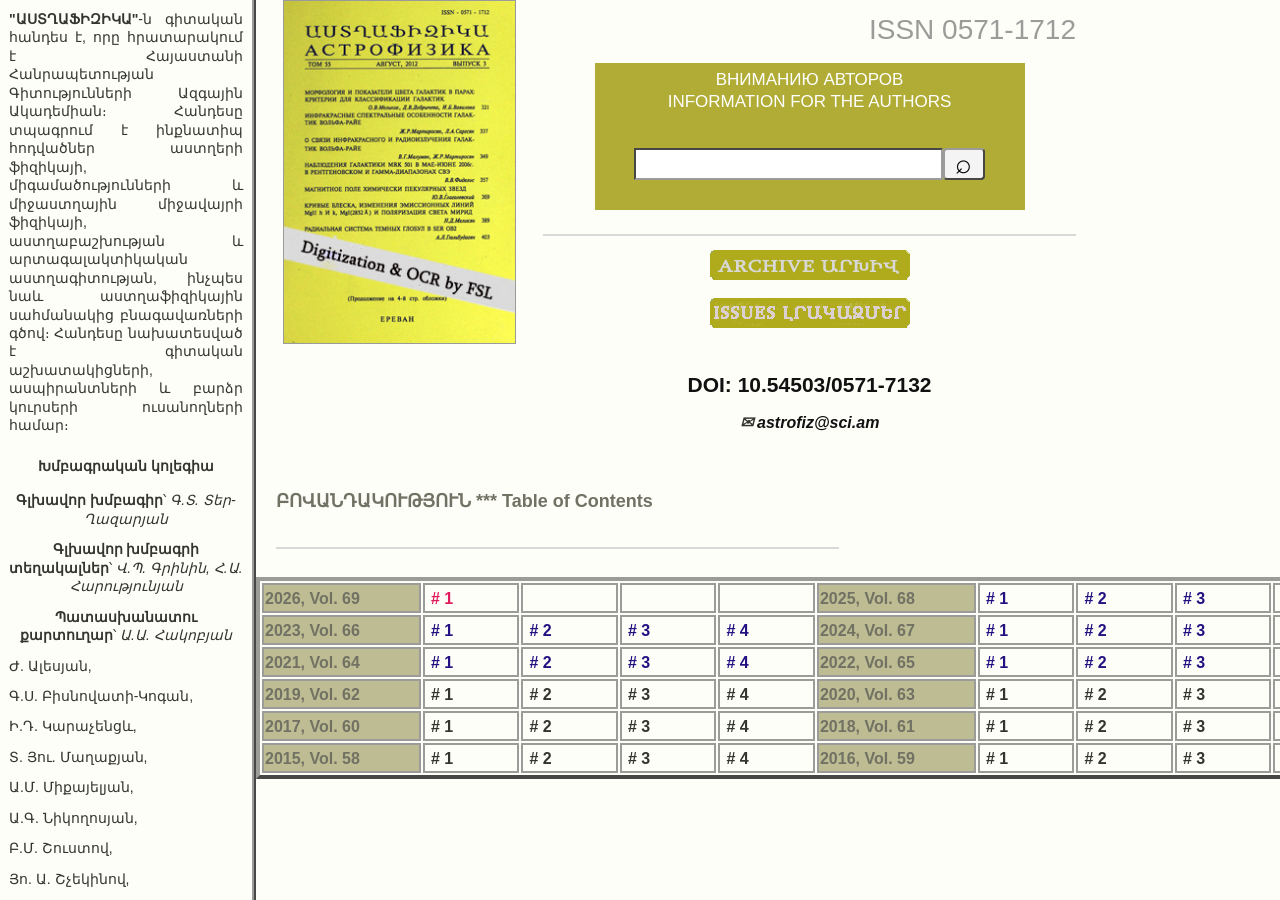
<file: index.html>
<!doctype html>
<html lang="hy">
  <head>
    <meta charset="utf-8">
    <meta name="viewport" content="width=device-width, initial-scale=1">
    <title>Astrophysics</title>
    <meta name="description" content="Unofficial static page for hosting one Astrophysics article PDF.">
    <link rel="canonical" href="https://mherkhachatryan.github.io/pks-1441-25-paper/">
    <link rel="stylesheet" href="css/styles.css">
  </head>
  <body>
    <div class="frame-shell">
      <aside class="editorial-frame" aria-label="Editorial board">
        <p>
          <strong>"ԱՍՏՂԱՖԻԶԻԿԱ"</strong>-ն գիտական հանդես է, որը հրատարակում է Հայաստանի
          Հանրապետության Գիտությունների Ազգային Ակադեմիան։ Հանդեսը տպագրում է ինքնատիպ
          հոդվածներ աստղերի ֆիզիկայի, միգամածությունների և միջաստղային միջավայրի
          ֆիզիկայի, աստղաբաշխության և արտագալակտիկական աստղագիտության, ինչպես նաև
          աստղաֆիզիկային սահմանակից բնագավառների գծով։ Հանդեսը նախատեսված է գիտական
          աշխատակիցների, ասպիրանտների և բարձր կուրսերի ուսանողների համար։
        </p>

        <h2>Խմբագրական կոլեգիա</h2>
        <p class="centered"><strong>Գլխավոր խմբագիր</strong>՝ <em>Գ.Տ. Տեր-Ղազարյան</em></p>
        <p class="centered">
          <strong>Գլխավոր խմբագրի տեղակալներ</strong>՝
          <em>Վ.Պ. Գրինին, Հ.Ա. Հարությունյան</em>
        </p>
        <p class="centered"><strong>Պատասխանատու քարտուղար</strong>՝ <em>Ա.Ա. Հակոբյան</em></p>

        <p>Ժ. Ալեսյան,</p>
        <p>Գ.Ս. Բիսնովատի-Կոգան,</p>
        <p>Ի.Դ. Կարաչենցև,</p>
        <p>Տ. Յու. Մաղաքյան,</p>
        <p>Ա.Մ. Միքայելյան,</p>
        <p>Ա.Գ. Նիկողոսյան,</p>
        <p>Բ.Մ. Շուստով,</p>
        <p>Յո. Ա. Շչեկինով,</p>
        <p>Ա.Մ. Չերեպաշչուկ,</p>
        <p>Ե.Պ. Պավլենկո,</p>
        <p>Է.Ս. Պարսամյան</p>
        <p>Վ.Պ. Ռեշետնիկով</p>
        <p>Ա.Ա. Սահարյան,</p>
        <p>Մ. Տուրատտո,</p>
        <p>Ս.Դ. Օդինցով:</p>

        <p lang="ru">
          <strong>"АСТРОФИЗИКА"</strong> - научный журнал издаваемый Национальной академией наук
          Республики Армения. Журнал печатает оригинальные статьи по физике звезд, физике
          туманностей и межзвездной среды, по звездной и внегалактической астрономии, а также
          статьи по областям науки, сопредельными с астрофизикой. Журнал предназначается для
          научных работников, аспирантов и студентов старших курсов.
        </p>

        <h2 lang="ru">Редакционная коллегия</h2>
        <p class="centered" lang="ru"><strong>Главный редактор</strong> <em>Г.Т. Тер-Казарян</em></p>
        <p class="centered" lang="ru">
          <strong>Заместители главного редактора</strong>
          <em>Г.А. Арутюнян, В.П. Гринин</em>
        </p>
        <p class="centered" lang="ru"><strong>Ответственный секретарь</strong> <em>А.А. Акопян</em></p>

        <p lang="ru">Ж. Алесян,</p>
        <p lang="ru">Г.С. Бисноватый-Коган,</p>
        <p lang="ru">И.Д. Караченцев,</p>
        <p lang="ru">Т.Ю. Магакян,</p>
        <p lang="ru">А.М. Микаэлян,</p>
        <p lang="ru">А.Г. Никогосян,</p>
        <p lang="ru">С.Д. Одинцов,</p>
        <p lang="ru">Е.П. Павленко,</p>
        <p lang="ru">Э.С. Парсамян,</p>
        <p lang="ru">В.П. Решетников,</p>
        <p lang="ru">А.А. Саарян,</p>
        <p lang="ru">М. Туратто,</p>
        <p lang="ru">А.М. Черепащук,</p>
        <p lang="ru">Б.М. Шустов,</p>
        <p lang="ru">Ю.А. Щекинов.</p>
        <p class="unofficial-note">Unofficial independent copy</p>
      </aside>

      <main class="main-frame">
        <section class="hero-table" aria-label="Astrophysics journal header">
          <div class="cover-cell">
            <img src="assets/journal-cover.jpg" width="235" height="344" alt="Astrophysics journal cover">
          </div>

          <div class="main-panel">
            <p class="issn">ISSN 0571-1712</p>
            <div class="author-panel">
              <a href="https://www.flib.sci.am/journal/Astrophysics/prav%20avtr.pdf" target="_blank" rel="noopener">ВНИМАНИЮ АВТОРОВ</a>
              <a href="https://www.flib.sci.am/journal/Astrophysics/prav%20avtr.pdf" target="_blank" rel="noopener">INFORMATION FOR THE AUTHORS</a>
              <form class="search-form" action="https://arar.sci.am/dlibra/results" method="get" target="_blank">
                <input type="text" name="q" aria-label="Search term">
                <button type="submit" aria-label="Search">⌕</button>
                <input name="action" value="SimpleSearchAction" type="hidden">
                <input name="type" value="-6" type="hidden">
                <input name="p" value="0" type="hidden">
              </form>
            </div>

            <hr>
            <p>
              <a class="image-button" href="https://www.flib.sci.am/journal/Astrophysics/Archive.html" target="_blank" rel="noopener">
                <img src="assets/archive-button.jpg" width="200" height="30" alt="ARCHIVE ԱՐԽԻՎ">
              </a>
            </p>
            <p>
              <a class="image-button" href="https://arar.sci.am/dlibra/publication/402750#structure" target="_blank" rel="noopener">
                <img src="assets/issues-button.jpg" width="200" height="30" alt="ISSUES ԼՐԱՑՈՒՑԱԿՆԵՐ">
              </a>
            </p>
            <p class="journal-doi">DOI: 10.54503/0571-7132</p>
            <p class="mail">✉ <a href="mailto:astrofiz@sci.am">astrofiz@sci.am</a></p>
          </div>
        </section>

        <section class="contents-heading" id="contents">
          <h1>ԲՈՎԱՆԴԱԿՈՒԹՅՈՒՆ *** Table of Contents</h1>
          <hr>
        </section>

        <table class="volume-table" aria-label="Astrophysics volumes">
          <tbody>
            <tr>
              <td class="design"><a href="2026_1.html">2026, Vol. 69</a></td>
              <td class="common active"><a href="2026_1.html"># 1</a></td>
              <td class="common"></td>
              <td class="common"></td>
              <td class="common"></td>
              <td class="design">2025, Vol. 68</td>
              <td class="common"><a href="https://www.flib.sci.am/journal/Astrophysics/2025_1.html"># 1</a></td>
              <td class="common"><a href="https://www.flib.sci.am/journal/Astrophysics/2025_2.html"># 2</a></td>
              <td class="common"><a href="https://www.flib.sci.am/journal/Astrophysics/2025_3.html"># 3</a></td>
              <td class="common"><a href="https://www.flib.sci.am/journal/Astrophysics/2025_4.html"># 4</a></td>
            </tr>
            <tr>
              <td class="design">2023, Vol. 66</td>
              <td class="common"><a href="https://www.flib.sci.am/journal/Astrophysics/2023_1.html"># 1</a></td>
              <td class="common"><a href="https://www.flib.sci.am/journal/Astrophysics/2023_2.html"># 2</a></td>
              <td class="common"><a href="https://www.flib.sci.am/journal/Astrophysics/2023_3.html"># 3</a></td>
              <td class="common"><a href="https://www.flib.sci.am/journal/Astrophysics/2023_4.html"># 4</a></td>
              <td class="design">2024, Vol. 67</td>
              <td class="common"><a href="https://www.flib.sci.am/journal/Astrophysics/2024_1.html"># 1</a></td>
              <td class="common"><a href="https://www.flib.sci.am/journal/Astrophysics/2024_2.html"># 2</a></td>
              <td class="common"><a href="https://www.flib.sci.am/journal/Astrophysics/2024_3.html"># 3</a></td>
              <td class="common"><a href="https://www.flib.sci.am/journal/Astrophysics/2024_4.html"># 4</a></td>
            </tr>
            <tr>
              <td class="design">2021, Vol. 64</td>
              <td class="common"><a href="https://www.flib.sci.am/journal/Astrophysics/V64Iss1_2021.html"># 1</a></td>
              <td class="common"><a href="https://www.flib.sci.am/journal/Astrophysics/2021_2.html"># 2</a></td>
              <td class="common"><a href="https://www.flib.sci.am/journal/Astrophysics/2021_3.html"># 3</a></td>
              <td class="common"><a href="https://www.flib.sci.am/journal/Astrophysics/2021_4.html"># 4</a></td>
              <td class="design">2022, Vol. 65</td>
              <td class="common"><a href="https://www.flib.sci.am/journal/Astrophysics/2022_1.html"># 1</a></td>
              <td class="common"><a href="https://www.flib.sci.am/journal/Astrophysics/2022_2.html"># 2</a></td>
              <td class="common"><a href="https://www.flib.sci.am/journal/Astrophysics/2022_3.html"># 3</a></td>
              <td class="common"><a href="https://www.flib.sci.am/journal/Astrophysics/2022_4.html"># 4</a></td>
            </tr>
            <tr>
              <td class="design">2019, Vol. 62</td>
              <td class="common"># 1</td>
              <td class="common"># 2</td>
              <td class="common"># 3</td>
              <td class="common"># 4</td>
              <td class="design">2020, Vol. 63</td>
              <td class="common"># 1</td>
              <td class="common"># 2</td>
              <td class="common"># 3</td>
              <td class="common"># 4</td>
            </tr>
            <tr>
              <td class="design">2017, Vol. 60</td>
              <td class="common"># 1</td>
              <td class="common"># 2</td>
              <td class="common"># 3</td>
              <td class="common"># 4</td>
              <td class="design">2018, Vol. 61</td>
              <td class="common"># 1</td>
              <td class="common"># 2</td>
              <td class="common"># 3</td>
              <td class="common"># 4</td>
            </tr>
            <tr>
              <td class="design">2015, Vol. 58</td>
              <td class="common"># 1</td>
              <td class="common"># 2</td>
              <td class="common"># 3</td>
              <td class="common"># 4</td>
              <td class="design">2016, Vol. 59</td>
              <td class="common"># 1</td>
              <td class="common"># 2</td>
              <td class="common"># 3</td>
              <td class="common"># 4</td>
            </tr>
          </tbody>
        </table>
      </main>
    </div>
  </body>
</html>
</file>
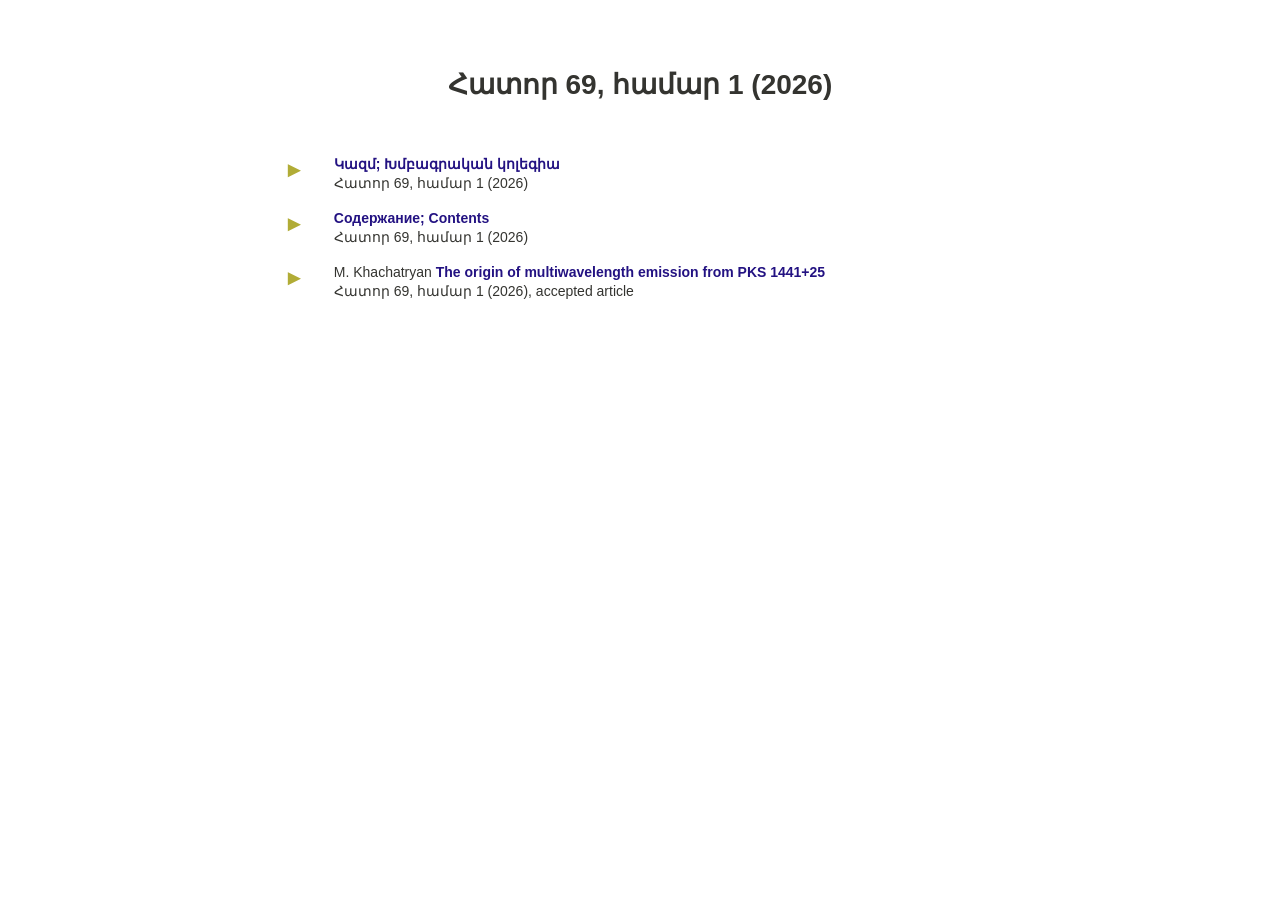
<file: 2026_1.html>
<!doctype html>
<html lang="hy">
  <head>
    <meta charset="utf-8">
    <meta name="viewport" content="width=device-width, initial-scale=1">
    <title>Հատոր 69, համար 1 (2026)</title>
    <link rel="stylesheet" href="css/styles.css">
  </head>
  <body class="issue-page">
    <main class="issue-wrap">
      <h1>Հատոր 69, համար 1 (2026)</h1>

      <table class="issue-list" aria-label="Volume 69 issue 1 contents">
        <tbody>
          <tr>
            <td class="arrow-cell">►</td>
            <td class="entry-cell">
              <a href="index.html">Կազմ; Խմբագրական կոլեգիա</a><br>
              Հատոր 69, համար 1 (2026)
            </td>
          </tr>
          <tr>
            <td class="arrow-cell">►</td>
            <td class="entry-cell">
              <a href="index.html#contents">Содержание; Contents</a><br>
              Հատոր 69, համար 1 (2026)
            </td>
          </tr>
          <tr>
            <td class="arrow-cell">►</td>
            <td class="entry-cell">
              M. Khachatryan
              <a href="publication.html">The origin of multiwavelength emission from PKS 1441+25</a><br>
              Հատոր 69, համար 1 (2026), accepted article
            </td>
          </tr>
        </tbody>
      </table>
    </main>
  </body>
</html>
</file>
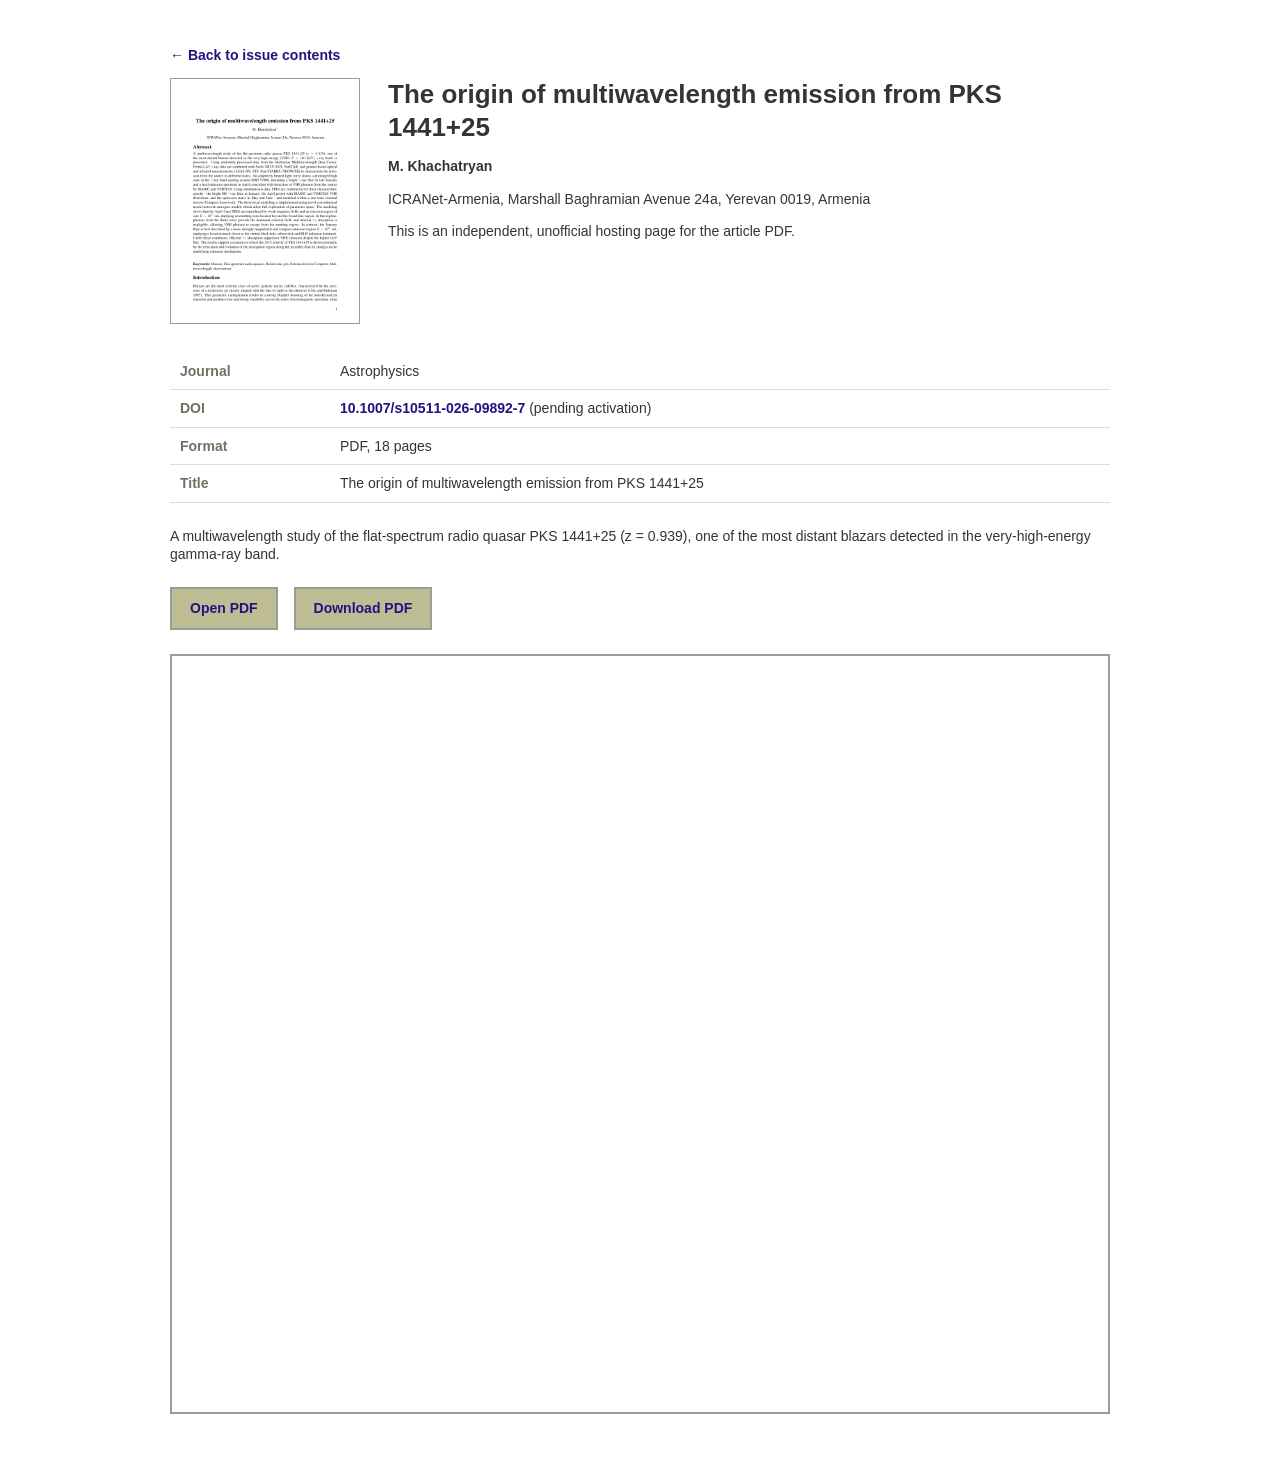
<file: publication.html>
<!doctype html>
<html lang="en">
  <head>
    <meta charset="utf-8">
    <meta name="viewport" content="width=device-width, initial-scale=1">
    <title>The origin of multiwavelength emission from PKS 1441+25</title>
    <meta name="citation_title" content="The origin of multiwavelength emission from PKS 1441+25">
    <meta name="citation_author" content="Khachatryan, M.">
    <meta name="citation_journal_title" content="Astrophysics">
    <meta name="citation_doi" content="10.1007/s10511-026-09892-7">
    <meta name="citation_pdf_url" content="https://mherkhachatryan.github.io/pks-1441-25-paper/Article_Mher.pdf">
    <link rel="stylesheet" href="css/styles.css">
  </head>
  <body class="publication-page">
    <main class="paper-shell">
      <p><a href="2026_1.html">← Back to issue contents</a></p>

      <section class="paper-header">
        <a href="Article_Mher.pdf" target="_blank" rel="noopener">
          <img src="assets/article-preview.png" width="540" height="700" alt="First page preview">
        </a>
        <div>
          <h1>The origin of multiwavelength emission from PKS 1441+25</h1>
          <p><strong>M. Khachatryan</strong></p>
          <p>ICRANet-Armenia, Marshall Baghramian Avenue 24a, Yerevan 0019, Armenia</p>
          <p>
            This is an independent, unofficial hosting page for the article PDF.
          </p>
        </div>
      </section>

      <table class="metadata">
        <tbody>
          <tr>
            <th>Journal</th>
            <td>Astrophysics</td>
          </tr>
          <tr>
            <th>DOI</th>
            <td>
              <a href="https://doi.org/10.1007/s10511-026-09892-7">10.1007/s10511-026-09892-7</a>
              (pending activation)
            </td>
          </tr>
          <tr>
            <th>Format</th>
            <td>PDF, 18 pages</td>
          </tr>
          <tr>
            <th>Title</th>
            <td>The origin of multiwavelength emission from PKS 1441+25</td>
          </tr>
        </tbody>
      </table>

      <p>
        A multiwavelength study of the flat-spectrum radio quasar PKS 1441+25
        (z = 0.939), one of the most distant blazars detected in the very-high-energy
        gamma-ray band.
      </p>

      <p class="pdf-actions">
        <a href="Article_Mher.pdf" target="_blank" rel="noopener">Open PDF</a>
        <a href="Article_Mher.pdf" download>Download PDF</a>
      </p>

      <iframe class="pdf-embed" src="Article_Mher.pdf#view=FitH" title="Article PDF"></iframe>
    </main>
  </body>
</html>
</file>
<file: css/styles.css>
:root {
  --page-bg: #fefef9;
  --panel: #b1ac36;
  --table-bg: #bdbc93;
  --border: #9b9b9a;
  --text: #343430;
  --muted: #717164;
  --link: #231282;
  --hot: #e01b5d;
}

* {
  box-sizing: border-box;
}

body {
  margin: 0;
  color: var(--text);
  background: var(--page-bg);
  font-family: Verdana, Arial, Helvetica, sans-serif;
  font-size: 14px;
  line-height: 1.32;
  overflow: hidden;
}

a {
  color: var(--link);
  font-weight: bold;
  text-decoration: none;
}

a:hover,
a:focus {
  text-decoration: underline;
}

.frame-shell {
  display: grid;
  grid-template-columns: 20% 80%;
  height: 100vh;
  overflow: hidden;
}

.editorial-frame {
  min-width: 0;
  height: 100vh;
  padding: 10px 9px 18px;
  border-right: 4px ridge var(--border);
  background: var(--page-bg);
  overflow-y: auto;
  font-size: 14px;
  text-align: justify;
}

.editorial-frame p {
  margin: 0 0 12px;
}

.editorial-frame h2 {
  margin: 22px 0 16px;
  font-size: 14px;
  text-align: center;
}

.centered {
  text-align: center;
}

.unofficial-note {
  display: inline-block;
  margin: 18px 0 4px;
  padding: 4px 7px;
  border: 2px solid var(--border);
  color: var(--muted);
  background: var(--table-bg);
  font-size: 12px;
  font-weight: bold;
  text-align: center;
}

.main-frame {
  height: 100vh;
  padding: 0 0 34px;
  overflow: auto;
}

.hero-table {
  display: grid;
  grid-template-columns: 35% 65%;
  align-items: start;
  width: 80%;
  min-width: 820px;
  min-height: 310px;
  padding-top: 0;
}

.cover-cell {
  text-align: center;
}

.cover-cell img {
  width: 233px;
  height: 344px;
  border: 1px solid var(--border);
}

.main-panel {
  text-align: center;
}

.issn {
  margin: 12px 0 14px;
  color: var(--border);
  font-size: 28px;
  text-align: right;
}

.author-panel {
  width: 64%;
  min-width: 430px;
  margin: 0 auto 24px;
  padding: 6px 22px 30px;
  background: var(--panel);
  color: #fff;
}

.author-panel a {
  display: block;
  color: #fff;
  font-size: 17px;
  font-weight: normal;
}

.search-form {
  display: flex;
  justify-content: center;
  margin-top: 34px;
}

.search-form input[type="text"] {
  width: min(360px, 80%);
  height: 32px;
  border: 2px inset var(--border);
  background: #fff;
}

.search-form button {
  width: 42px;
  height: 32px;
  border: 2px outset var(--border);
  border-radius: 4px;
  background: #f4f4f4;
  font-size: 28px;
  line-height: 20px;
}

.main-panel hr,
.contents-heading hr {
  border: 0;
  border-top: 2px solid #dad8d9;
}

.image-button {
  display: inline-block;
  width: 200px;
  height: 30px;
  line-height: 0;
}

.image-button img {
  display: block;
  width: 200px;
  height: 30px;
  border: 0;
}

.journal-doi {
  margin: 38px 0 14px;
  color: #111;
  font-size: 21px;
  font-weight: bold;
}

.mail {
  margin: 0;
  font-size: 16px;
  font-style: italic;
  font-weight: bold;
}

.mail a {
  color: #111;
}

.contents-heading {
  width: 55%;
  min-width: 560px;
  margin: 56px 0 28px 20px;
}

.contents-heading h1 {
  margin: 0 0 34px;
  color: var(--muted);
  font-size: 18px;
}

.volume-table {
  width: 100%;
  min-width: 1120px;
  border: 4px outset var(--border);
  border-collapse: separate;
  border-spacing: 2px;
}

.volume-table td {
  height: 30px;
  border: 2px solid var(--border);
  font-size: 16px;
  font-weight: bold;
}

.volume-table .design {
  width: 14%;
  color: var(--muted);
  background: var(--table-bg);
}

.volume-table .design a {
  color: var(--muted);
}

.volume-table .common {
  width: 8.5%;
  padding-left: 6px;
  background: var(--page-bg);
}

.volume-table .active a {
  color: var(--hot);
}

.issue-page,
.publication-page {
  background: #fff;
  overflow: auto;
}

.issue-wrap {
  width: 60%;
  min-width: 680px;
  margin: 0 auto;
  padding: 24px 0 50px;
}

.issue-wrap h1 {
  padding: 24px 0 32px;
  font-family: Verdana, Geneva, Tahoma, sans-serif;
  text-align: center;
}

.issue-list {
  width: 100%;
  border-collapse: collapse;
}

.issue-list td {
  padding-bottom: 16px;
  vertical-align: top;
}

.arrow-cell {
  width: 10%;
  color: var(--panel);
  font-size: 22px;
  text-align: center;
}

.entry-cell {
  width: 90%;
  font-size: 14px;
}

.paper-shell {
  max-width: 980px;
  margin: 0 auto;
  padding: 32px 20px 48px;
}

.paper-header {
  display: grid;
  grid-template-columns: 190px 1fr;
  gap: 28px;
  align-items: start;
}

.paper-header img {
  width: 190px;
  height: auto;
  border: 1px solid var(--border);
}

.paper-header h1 {
  margin: 0 0 10px;
  font-size: 26px;
  line-height: 1.25;
}

.metadata {
  width: 100%;
  margin: 24px 0;
  border-collapse: collapse;
}

.metadata th,
.metadata td {
  padding: 9px 10px;
  border-bottom: 1px solid #ddd;
  text-align: left;
  vertical-align: top;
}

.metadata th {
  width: 160px;
  color: var(--muted);
}

.pdf-actions {
  margin: 24px 0;
}

.pdf-actions a {
  display: inline-block;
  margin-right: 12px;
  padding: 10px 18px;
  border: 2px solid var(--border);
  background: var(--table-bg);
}

.pdf-embed {
  width: 100%;
  height: 760px;
  border: 2px solid var(--border);
}

@media (max-width: 920px) {
  body {
    overflow: auto;
  }

  .frame-shell {
    display: block;
    height: auto;
    overflow: visible;
  }

  .editorial-frame {
    height: auto;
    min-width: 0;
    border-right: 0;
    border-bottom: 4px ridge var(--border);
    overflow: visible;
  }

  .main-frame {
    height: auto;
    padding: 0 12px 32px;
    overflow: visible;
  }

  .hero-table {
    display: block;
    width: 100%;
    min-width: 0;
  }

  .author-panel,
  .contents-heading,
  .issue-wrap {
    width: 100%;
    min-width: 0;
  }

  .volume-table {
    min-width: 900px;
  }

  .paper-header {
    display: block;
  }
}
</file>
